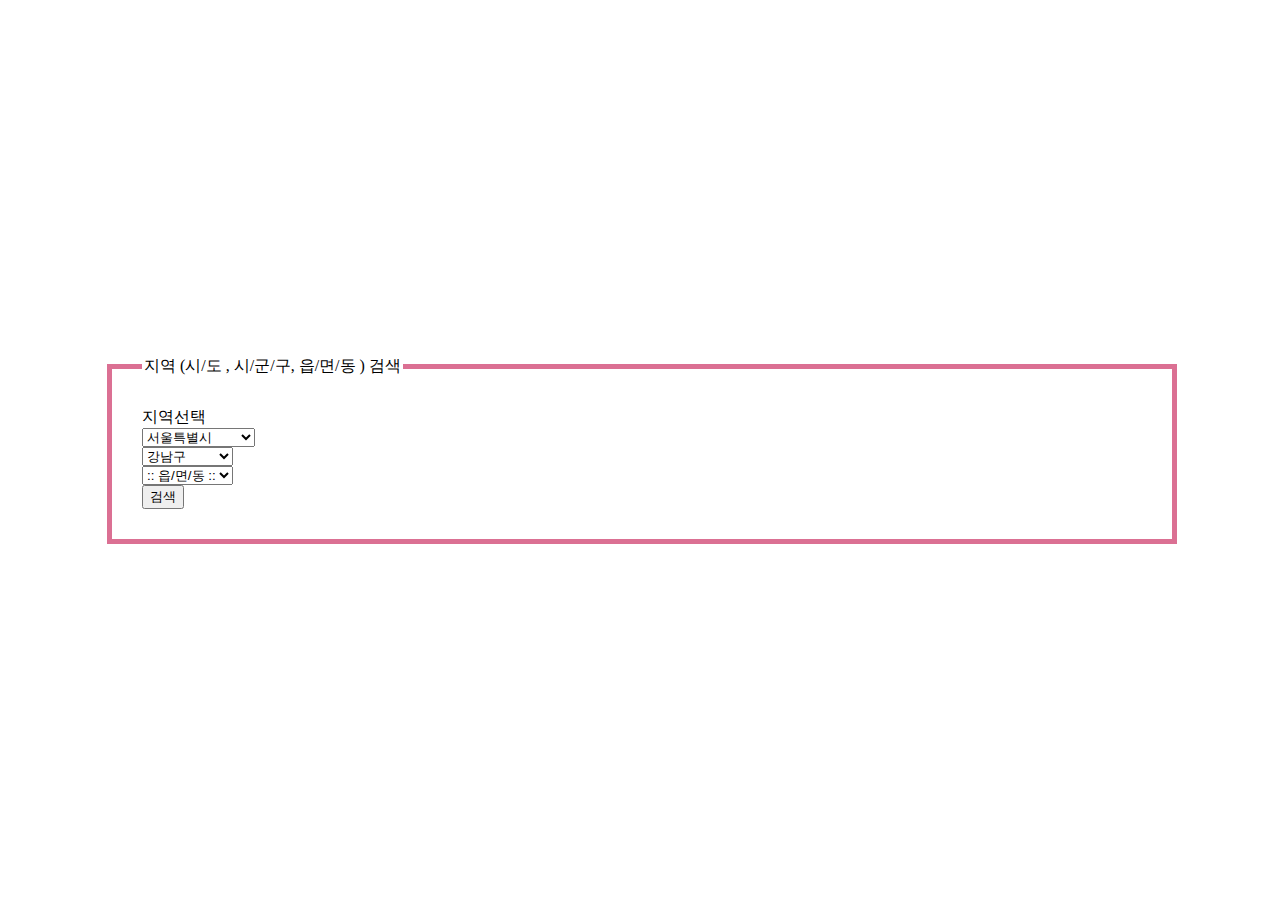
<file: 우동변/templates/index.html>
<!DOCTYPE html>
<html lang="ko">
<!-- Bootstrap v5.0 불러오기 -->
<link href="https://cdn.jsdelivr.net/npm/bootstrap@5.0.2/dist/css/bootstrap.min.css" rel="stylesheet" integrity="sha384-EVSTQN3/azprG1Anm3QDgpJLIm9Nao0Yz1ztcQTwFspd3yD65VohhpuuCOmLASjC" crossorigin="anonymous">

<head>
<meta charset="utf-8">
<title>우리 동네 변호사,담당 공무원 조회 </title>
</head>

<body>
<!-- stylesheet 적용 style.css 적용 -->
<link rel="stylesheet" type="text/css" href="style.css">


<fieldset>
							<legend class="blind">지역 (시/도 , 시/군/구, 읍/면/동 ) 검색</legend>
								<input type="hidden" name="type" value="">
								<input type="hidden" name="searchType" value="">
								<input type="hidden" name="currentPage" value="1">
								<input type="hidden" name="countPerPage" value="10">

								<div class="inbox">

									<label for="city1">지역선택</label>
                  <div class="d-grid gap-3">

                      <!-- 시/도 -->
                      <div class="p-2 bg-light border">
                        <div class="col">
  										<select id="city1" name="city1" title="시/도선택" onchange="javascript:changeAreaList(1, this);" class="select">
  								    		<option value="">:: 시/도 ::</option>

  												<option value="11" title="서울특별시" selected="selected">
  												서울특별시</option>

  												<option value="26" title="부산광역시">
  												부산광역시</option>

  												<option value="27" title="대구광역시">
  												대구광역시</option>

  												<option value="28" title="인천광역시">
  												인천광역시</option>

  												<option value="29" title="광주광역시">
  												광주광역시</option>

  												<option value="30" title="대전광역시">
  												대전광역시</option>

  												<option value="31" title="울산광역시">
  												울산광역시</option>

  												<option value="36" title="세종특별자치시">
  												세종특별자치시</option>

  												<option value="41" title="경기도">
  												경기도</option>

  												<option value="42" title="강원도">
  												강원도</option>

  												<option value="43" title="충청북도">
  												충청북도</option>

  												<option value="44" title="충청남도">
  												충청남도</option>

  												<option value="45" title="전라북도">
  												전라북도</option>

  												<option value="46" title="전라남도">
  												전라남도</option>

  												<option value="47" title="경상북도">
  												경상북도</option>

  												<option value="48" title="경상남도">
  												경상남도</option>

  												<option value="50" title="제주특별자치도">
  												제주특별자치도</option>

  								    	</select>
  									</div>
                      </div>

                      <!-- 시/군/구 -->
                      <div class="p-2 bg-light border">
                        <div class="col">
  												<select id="county1" name="county1" title="시/군/구선택" onchange="javascript:changeAreaList(1, this);" class="select">
  									    			<option value="">:: 시/군/구 ::</option>

  														<option value="680" selected="selected">강남구</option>

  														<option value="740">강동구</option>

  														<option value="305">강북구</option>

  														<option value="500">강서구</option>

  														<option value="620">관악구</option>

  														<option value="215">광진구</option>

  														<option value="530">구로구</option>

  														<option value="545">금천구</option>

  														<option value="350">노원구</option>

  														<option value="320">도봉구</option>

  														<option value="230">동대문구</option>

  														<option value="590">동작구</option>

  														<option value="440">마포구</option>

  														<option value="410">서대문구</option>

  														<option value="650">서초구</option>

  														<option value="200">성동구</option>

  														<option value="290">성북구</option>

  														<option value="710">송파구</option>

  														<option value="470">양천구</option>

  														<option value="560">영등포구</option>

  														<option value="170">용산구</option>

  														<option value="380">은평구</option>

  														<option value="110">종로구</option>

  														<option value="140">중구</option>

  														<option value="260">중랑구</option>

  										    	</select>
  									</div>
                      </div>

                      <!-- 읍/면/동 -->
                      <div class="p-2 bg-light border">
                        <div class="col col_last">
  										<select id="town1" name="town1" title="읍/면/동 선택" class="select">
  								    		<option value="">:: 읍/면/동 ::</option>

  												<option value="103">개포동</option>

  												<option value="108">논현동</option>

  												<option value="106">대치동</option>

  												<option value="118">도곡동</option>

  												<option value="105">삼성동</option>

  												<option value="111">세곡동</option>

  												<option value="115">수서동</option>

  												<option value="107">신사동</option>

  												<option value="110">압구정동</option>

  												<option value="101">역삼동</option>

  												<option value="113">율현동</option>

  												<option value="114">일원동</option>

  												<option value="112">자곡동</option>

  												<option value="104">청담동</option>

  										</select>
  									</div>
                      </div>

                      <!-- 검색 버튼 -->
                      <div class="inbox last">
                        <div class="p-2 bg-light border">
                          <button onclick="javascript:search('search');" type="button" id="btn_search" title="검색">
                            검색
                          </button>
                        </div>
                      </div>

                  </div>

</fieldset>

  <script src="https://cdn.jsdelivr.net/npm/bootstrap@5.0.2/dist/js/bootstrap.bundle.min.js" integrity="sha384-MrcW6ZMFYlzcLA8Nl+NtUVF0sA7MsXsP1UyJoMp4YLEuNSfAP+JcXn/tWtIaxVXM" crossorigin="anonymous"></script>
</body>
</file>
<file: 우동변/templates/style.css>
html, body {
  height: 100%;
  width: 100%;
  display:table;
}

fieldset {
    width: 1000px;
    position:absolute;
    top:50%;
    left:50%;
    padding: 30px;
    padding-bottom: 30px;
    padding-right: 30px;
    border: 5px solid palevioletred;
    transform:translate(-50%,-50%);
}
</file>
